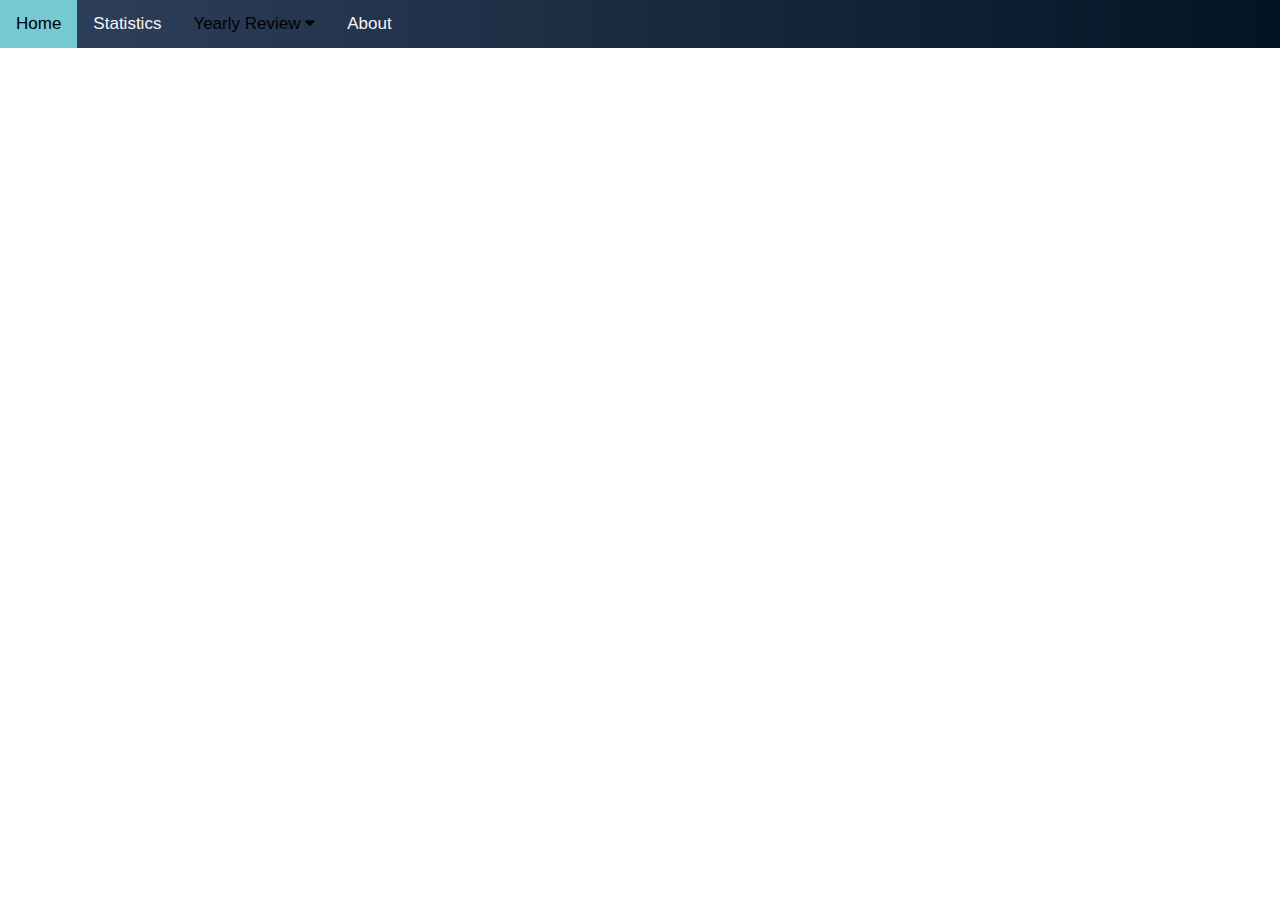
<file: index.html>
<html>
<head>
    <meta charset="utf-8">
    <meta http-equiv="X-UA-Compatible" content="IE=edge,chrome=1">
    <meta name="viewport" content="width=device-width" />
    <title>Auto Park Web Explorer</title>
<!-- Adds hamburger icon -->
    <link rel="stylesheet" href="css/styles.css">

    <link rel="stylesheet" href="https://cdnjs.cloudflare.com/ajax/libs/font-awesome/4.7.0/css/font-awesome.min.css">

    <link href="https://fonts.googleapis.com/css?family=Roboto&display=swap" rel="stylesheet">

    </head>
<body>
<header>
    <div class="topnav" id="myTopnav">
        <a href="#home" class="active">Home</a>
        <a href="#news">Statistics</a>
        <div class="dropdown">
            <button class="dropbtn">Yearly Review
                <i class="fa fa-caret-down"></i>
            </button>
            <div class="dropdown-content">
                <a href="#">2019</a>
                <a href="#">2018</a>
                <a href="#">2017</a>
            </div>
        </div>
        <a href="#about">About</a>
        <a href="javascript:void(0);" style="font-size:15px;" class="icon" onclick="myFunction()">&#9776;</a>
    </div>

    <script>
        function myFunction() {
            var x = document.getElementById("myTopnav");
            if (x.className === "topnav") {
                x.className += " responsive";
            } else {
                x.className = "topnav";
            }
        }
    </script>
</header>
<div id="includedContent"></div>
</body>
</html>
</file>
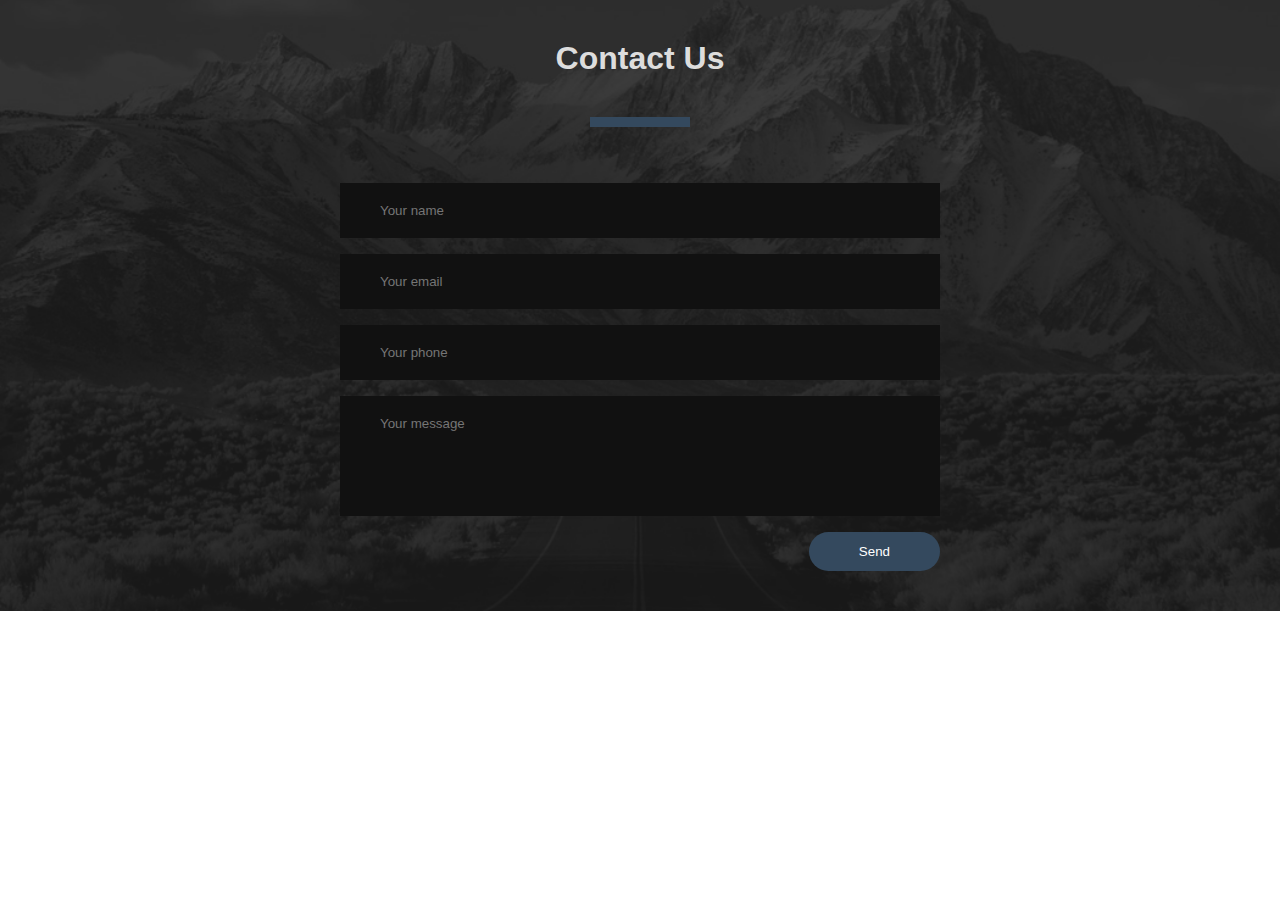
<file: Proiect TW/contact/index.html>
﻿<!DOCTYPE html>
<html lang="en" dir="ltr">
  <head>
    <meta charset="utf-8">
    <title></title>
    <link rel="stylesheet" href="style.css">
    <meta name="viewport" content="width=device-width, initial-scale=1">
  </head>
  <body>

<div class="contact-section">

  <h1>Contact Us</h1>
  <div class="border"></div>
  <form class="contact-form" action="index.html" method="post">
    <input type="text" class="contact-form-text" placeholder="Your name">
    <input type="email" class="contact-form-text" placeholder="Your email">
    <input type="text" class="contact-form-text" placeholder="Your phone">
    <textarea class="contact-form-text" placeholder="Your message"></textarea>
    <input type="submit" class="contact-form-btn" value="Send">
  </form>
</div>


  </body>
</html>
</file>
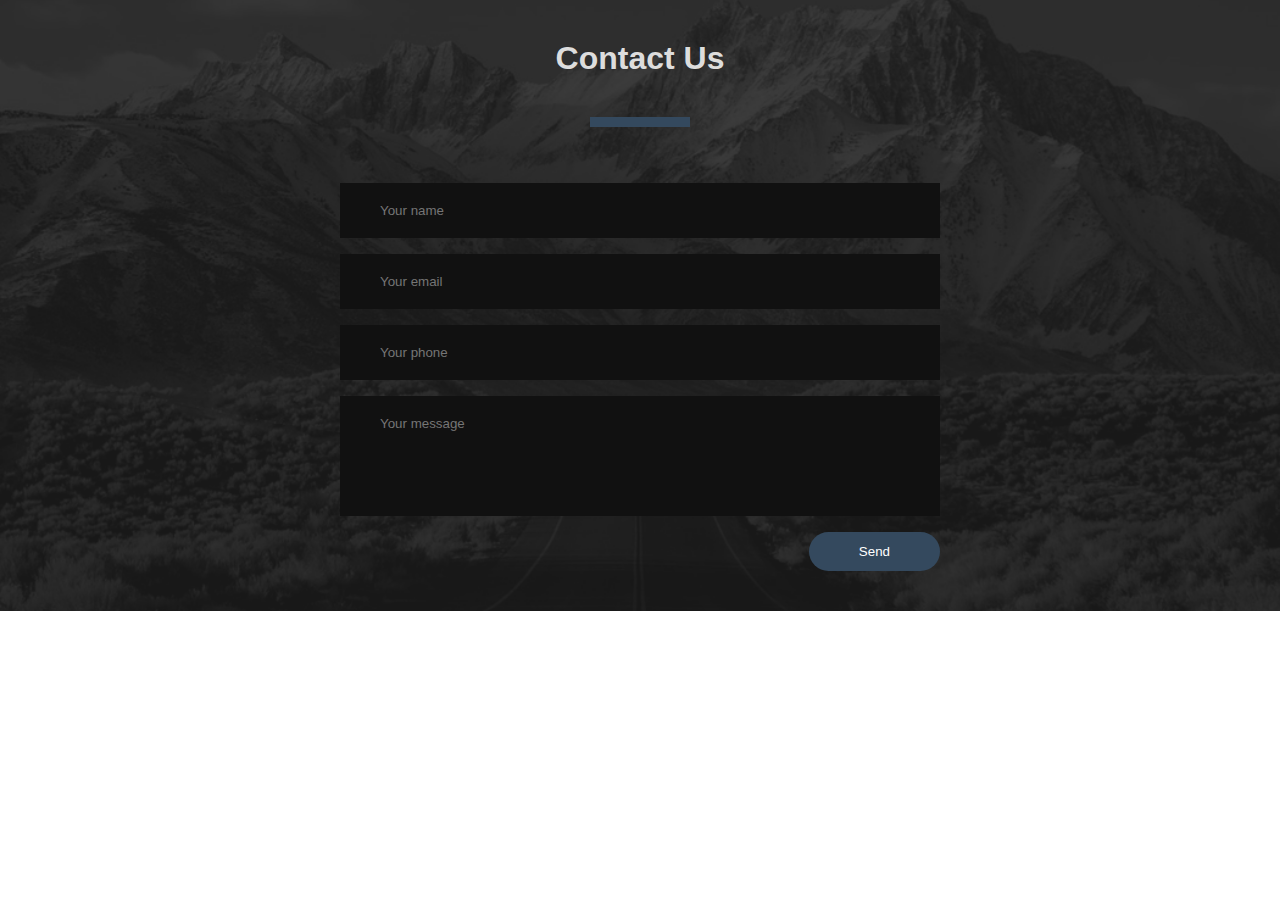
<file: Proiect TW/contact.html>
﻿<!DOCTYPE html>
<html lang="en" dir="ltr">
  <head>
    <meta charset="utf-8">
    <title>APAX</title>
    <link rel="stylesheet" href="style.css">
    <meta name="viewport" content="width=device-width, initial-scale=1">
  </head>
  <body>

          <div class="contact-section">

              <h1>Contact Us</h1>
              <div class="border"></div>
              <form class="contact-form" action="index.html" method="post">
                  <input type="text" class="contact-form-text" placeholder="Your name">
                  <input type="email" class="contact-form-text" placeholder="Your email">
                  <input type="text" class="contact-form-text" placeholder="Your phone">
                  <textarea class="contact-form-text" placeholder="Your message"></textarea>
                  <input type="submit" class="contact-form-btn" value="Send">
              </form>
          </div>


  </body>
</html>
</file>
<file: css/styles.css>
/* Add a black background color to the top navigation */
body {margin:0;font-family:"Roboto Light", Arial}

.topnav {
    background-image: linear-gradient(to right, #30415D, #031424);
    overflow: hidden;
}

.topnav a {
    float: left;
    display: block;
    color: whitesmoke;
    text-align: center;
    padding: 14px 16px;
    text-decoration: none;
    font-size: 17px;
}

.active {
    background-color: #77C9D4;
    color: black;
}

.topnav .icon {
    display: none;
}

.dropdown {
    float: left;
    overflow: hidden;
}

.dropdown .dropbtn {
    font-size: 17px;
    border: none;
    outline: none;
    color: black;
    padding: 14px 16px;
    background-color: inherit;
    font-family: inherit;
    margin: 0;
}

.dropdown-content {
    display: none;
    position: absolute;
    background-color: white;
    min-width: 160px;
    box-shadow: 0px 8px 16px 0px rgba(0,0,0,0.2);
    z-index: 1;
}

.dropdown-content a {
    float: none;
    color: black;
    padding: 12px 16px;
    text-decoration: none;
    display: block;
    text-align: left;
}

.topnav a:hover, .dropdown:hover .dropbtn {
    background-color: #77C9D4;
    color: black;
}

.dropdown-content a:hover {
    background-color: #77C9D4;
    color: white;
}

.dropdown:hover .dropdown-content {
    display: block;
}

@media screen and (max-width: 600px) {
    .topnav a:not(:first-child), .dropdown .dropbtn {
        display: none;
    }
    .topnav a.icon {
        float: right;
        display: block;
    }
}

@media screen and (max-width: 600px) {
    .topnav.responsive {position: relative;}
    .topnav.responsive .icon {
        position: absolute;
        right: 0;
        top: 0;
    }
    .topnav.responsive a {
        float: none;
        display: block;
        text-align: left;
    }
    .topnav.responsive .dropdown {float: none;}
    .topnav.responsive .dropdown-content {position: relative;}
    .topnav.responsive .dropdown .dropbtn {
        display: block;
        width: 100%;
        text-align: left;
    }
}
</file>
<file: Proiect TW/contact/style.css>
*{
  margin: 0;
  padding: 0;
  font-family: "montserrat",sans-serif;
}
.contact-section{
  background: url(bg.png) no-repeat center;
  background-size: cover;
  padding: 40px 0;
}
.contact-section h1{
  text-align: center;
  color: #ddd;
}
.border{
  width: 100px;
  height: 10px;
  background: #34495e;
  margin: 40px auto;
}

.contact-form{
  max-width: 600px;
  margin: auto;
  padding: 0 10px;
  overflow: hidden;
}

.contact-form-text{
  display: block;
  width: 100%;
  box-sizing: border-box;
  margin: 16px 0;
  border: 0;
  background: #111;
  padding: 20px 40px;
  outline: none;
  color: #ddd;
  transition: 0.5s;
}
.contact-form-text:focus{
  box-shadow: 0 0 10px 4px #34495e;
}
textarea.contact-form-text{
  resize: none;
  height: 120px;
}
.contact-form-btn{
  float: right;
  border: 0;
  background: #34495e;
  color: #fff;
  padding: 12px 50px;
  border-radius: 20px;
  cursor: pointer;
  transition: 0.5s;
}
.contact-form-btn:hover{
  background: #2980b9;
}
</file>
<file: Proiect TW/style.css>
*{
  margin: 0;
  padding: 0;
  font-family: "montserrat",sans-serif;
}
.contact-section{
  background: url(bg.png) no-repeat center;
  background-size: cover;
  padding: 40px 0;
}
.contact-section h1{
  text-align: center;
  color: #ddd;
}
.border{
  width: 100px;
  height: 10px;
  background: #34495e;
  margin: 40px auto;
}

.contact-form{
  max-width: 600px;
  margin: auto;
  padding: 0 10px;
  overflow: hidden;
}

.contact-form-text{
  display: block;
  width: 100%;
  box-sizing: border-box;
  margin: 16px 0;
  border: 0;
  background: #111;
  padding: 20px 40px;
  outline: none;
  color: #ddd;
  transition: 0.5s;
}
.contact-form-text:focus{
  box-shadow: 0 0 10px 4px #34495e;
}
textarea.contact-form-text{
  resize: none;
  height: 120px;
}
.contact-form-btn{
  float: right;
  border: 0;
  background: #34495e;
  color: #fff;
  padding: 12px 50px;
  border-radius: 20px;
  cursor: pointer;
  transition: 0.5s;
}
.contact-form-btn:hover{
  background: #2980b9;
}
</file>
